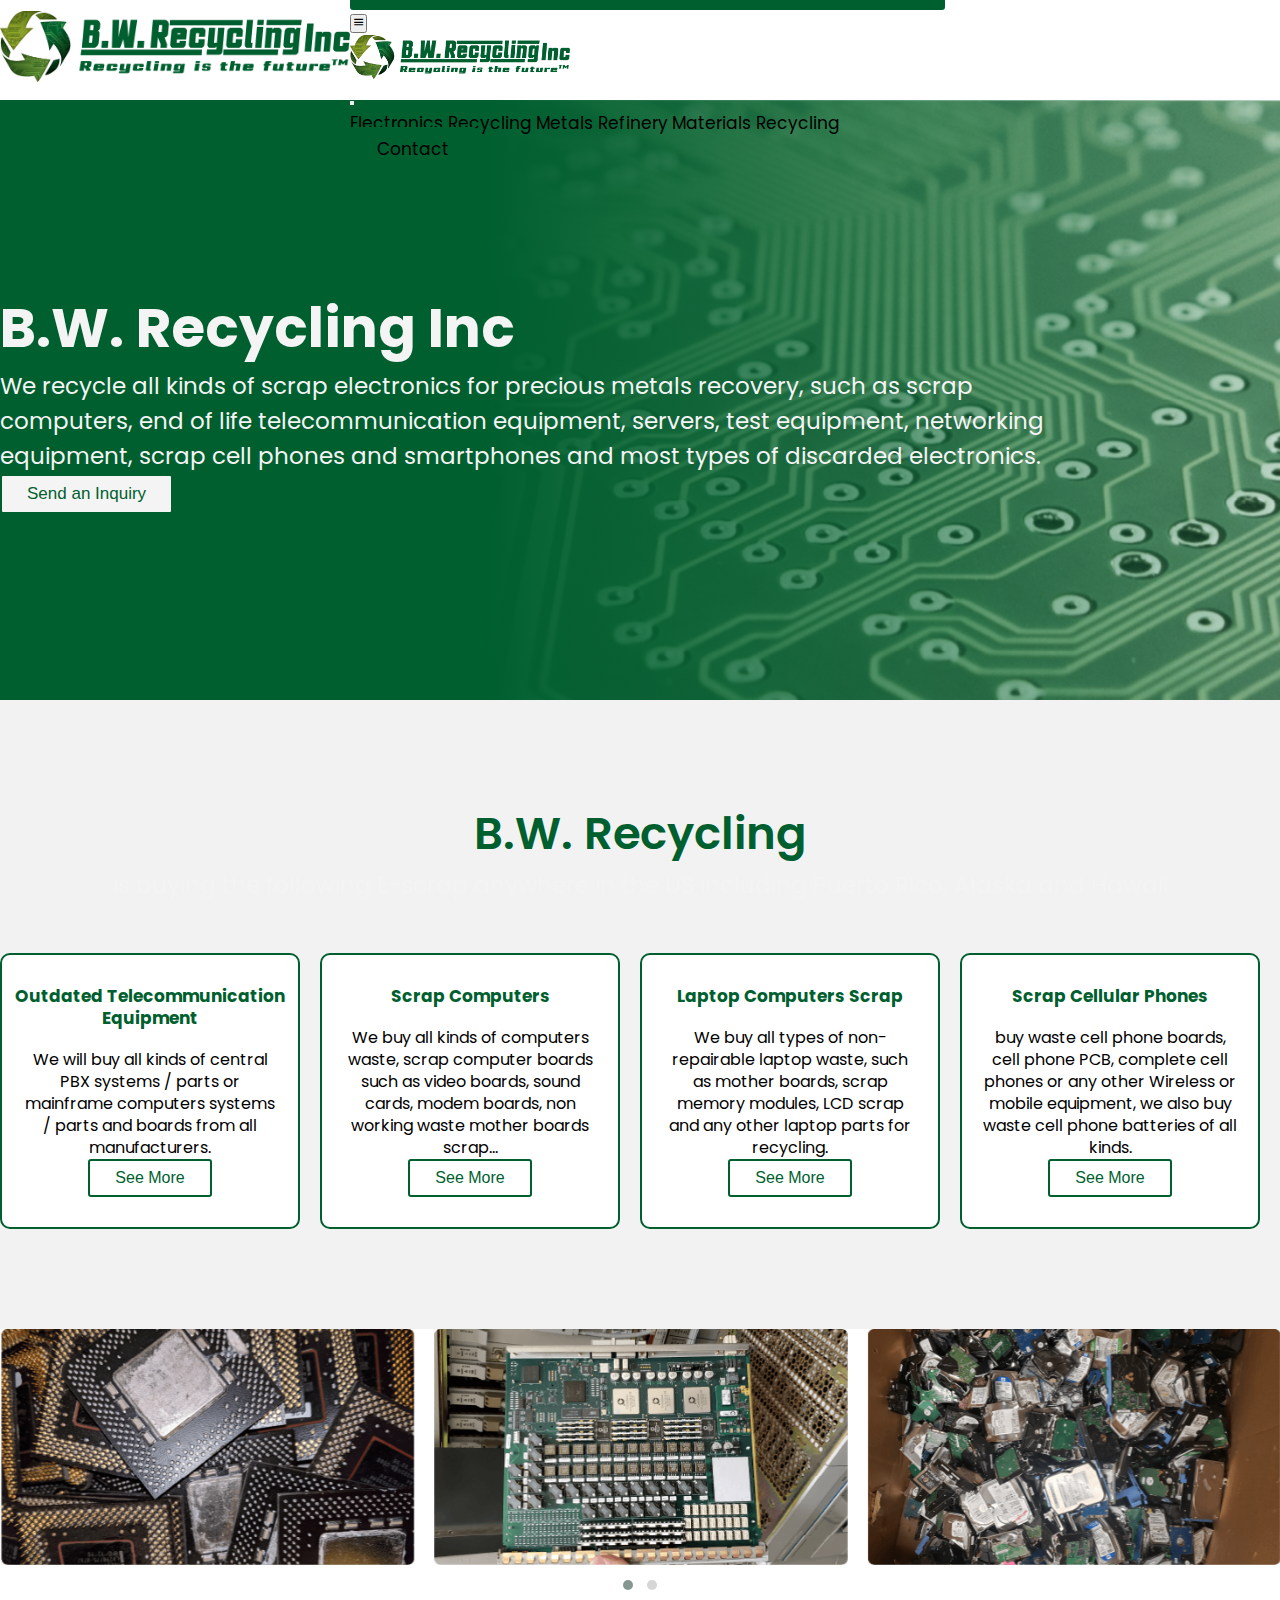
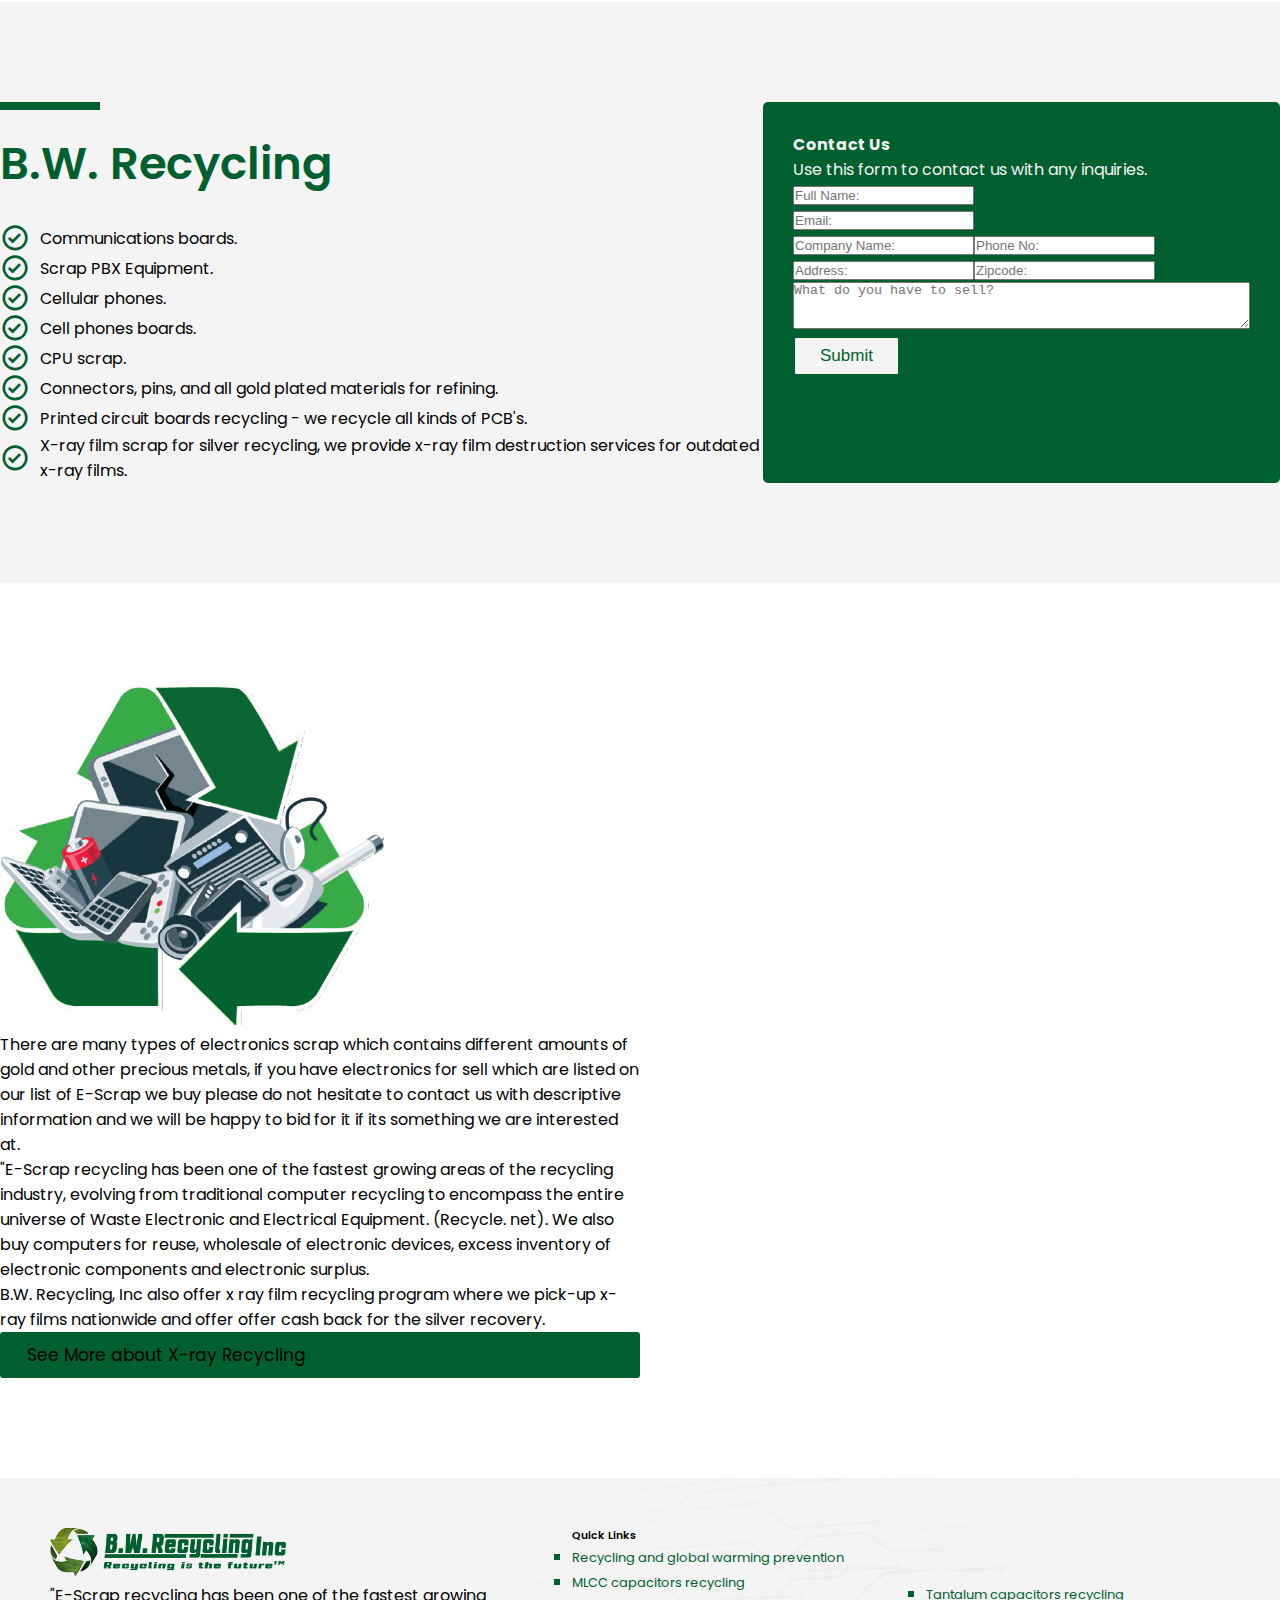
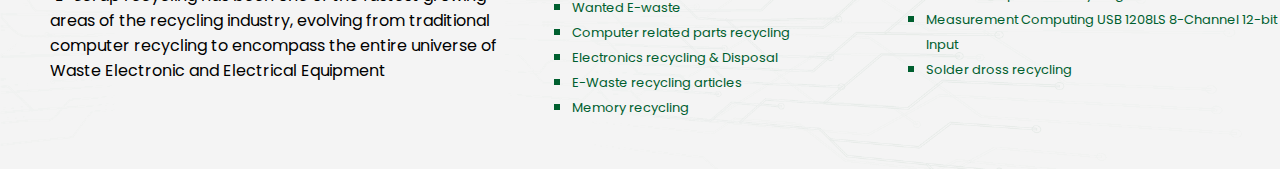
<file: index.html>
<!DOCTYPE html>
<html lang="en">
  <head>
    <meta charset="UTF-8" />
    <meta http-equiv="X-UA-Compatible" content="IE=edge" />
    <meta name="viewport" content="width=device-width, initial-scale=1.0" />
    <title>BW Recycling | Home</title>

    <!-- bootstrap  -->
    <link
      href="https://cdn.jsdelivr.net/npm/bootstrap@5.1.3/dist/css/bootstrap.min.css"
      rel="stylesheet"
      integrity="sha384-1BmE4kWBq78iYhFldvKuhfTAU6auU8tT94WrHftjDbrCEXSU1oBoqyl2QvZ6jIW3"
      crossorigin="anonymous"
    />
    <link
      rel="stylesheet"
      href="https://cdn.jsdelivr.net/npm/bootstrap-icons@1.3.0/font/bootstrap-icons.css"
    />
    <!-- box icons  -->
    <link
      href="https://unpkg.com/boxicons@2.1.2/css/boxicons.min.css"
      rel="stylesheet"
    />
    <!-- owl carousel  -->
    <link
      rel="stylesheet"
      href="https://cdnjs.cloudflare.com/ajax/libs/OwlCarousel2/2.3.4/assets/owl.carousel.min.css"
      integrity="sha512-tS3S5qG0BlhnQROyJXvNjeEM4UpMXHrQfTGmbQ1gKmelCxlSEBUaxhRBj/EFTzpbP4RVSrpEikbmdJobCvhE3g=="
      crossorigin="anonymous"
      referrerpolicy="no-referrer"
    />
    <link
      rel="stylesheet"
      href="https://cdnjs.cloudflare.com/ajax/libs/OwlCarousel2/2.3.4/assets/owl.theme.default.min.css"
      integrity="sha512-sMXtMNL1zRzolHYKEujM2AqCLUR9F2C4/05cdbxjjLSRvMQIciEPCQZo++nk7go3BtSuK9kfa/s+a4f4i5pLkw=="
      crossorigin="anonymous"
      referrerpolicy="no-referrer"
    />

    <!-- Custom Css  -->
    <link rel="stylesheet" href="style.css" />
  </head>

  <body>
    <!-- main header  -->
    <!-- desktop header  -->
    <header>
      <div class="header-section container d-flex justify-content-between">
        <div class="logo">
          <a href="#"><img src="/assets/logo.png" alt="" /></a>
        </div>
        <div class="navbar">
          <div class="navigation">
            <a href="#Electronics_Recycling">Electronics Recycling</a>
            <a href="./second.html">Metals Refinery</a>
            <a href="#Materials_Recycling">Materials Recycling</a>
          </div>
          <div class="nav-button d-none d-md-block">
            <div class="btn btn-primary">Contact</div>
          </div>

          <!-- mobile menu        -->
          <div class="mobile-menu d-lg-none">
            <button
              class="btn mobile-menu"
              type="button"
              data-bs-toggle="offcanvas"
              data-bs-target="#offcanvasRight"
              aria-controls="offcanvasRight"
            >
              <i class="bx bx-menu"></i>
            </button>

            <div
              class="offcanvas offcanvas-end"
              tabindex="-1"
              id="offcanvasRight"
              aria-labelledby="offcanvasRightLabel"
            >
              <div class="offcanvas-header">
                <h5 id="offcanvasRightLabel">
                  <img
                    class="pt-3"
                    style="width: 220px"
                    src="/assets/logo.png"
                    alt=""
                  />
                </h5>
                <button
                  type="button"
                  class="btn-close text-reset"
                  data-bs-dismiss="offcanvas"
                  aria-label="Close"
                ></button>
              </div>
              <div class="offcanvas-body">
                <div class="mobile-nav">
                  <a href="#Electronics_Recycling">Electronics Recycling</a>
                  <a href="#Metals_Refinery">Metals Refinery</a>
                  <a href="#Materials_Recycling">Materials Recycling</a>
                </div>
                <a class="btn btn-primary mt-4" href="#">Contact</a>
              </div>
            </div>
          </div>
        </div>
      </div>
    </header>

    <!-- hero section  -->

    <div class="hero-area">
      <div class="hero-section container">
        <div class="hero-content">
          <h1>B.W. Recycling Inc</h1>
          <h3 class="pt-2">
            We recycle all kinds of scrap electronics for precious metals
            recovery, such as scrap computers, end of life telecommunication
            equipment, servers, test equipment, networking equipment, scrap cell
            phones and smartphones and most types of discarded electronics.
          </h3>
          <button class="btn btn-secondary mt-4">Send an Inquiry</button>
        </div>
      </div>
    </div>

    <!-- ------service-section------- -->

    <div class="service-area">
      <div class="service-section container">
        <div class="service-content">
          <h2>B.W. Recycling</h2>
          <p class="pt-2">
            is buying the following E-scrap anywhere in the US including Puerto
            Rico, Alaska and Hawaii
          </p>
          <div class="service-box-container">
            <div class="first service-box">
              <h3>Outdated telecommunication equipment</h3>
              <p>
                We will buy all kinds of central PBX systems / parts or
                mainframe computers systems / parts and boards from all
                manufacturers.
              </p>
              <button class="btn btn-secondary mt-4">See More</button>
            </div>

            <div class="second service-box">
              <h3>Scrap computers</h3>
              <p>
                We buy all kinds of computers waste, scrap computer boards such
                as video boards, sound cards, modem boards, non working waste
                mother boards scrap...
              </p>
              <button class="btn btn-secondary mt-4">See More</button>
            </div>

            <div class="third service-box">
              <h3>Laptop computers scrap</h3>
              <p>
                We buy all types of non-repairable laptop waste, such as mother
                boards, scrap memory modules, LCD scrap and any other laptop
                parts for recycling.
              </p>
              <button class="btn btn-secondary mt-4">See More</button>
            </div>

            <div class="forth service-box">
              <h3>Scrap cellular phones</h3>
              <p>
                buy waste cell phone boards, cell phone PCB, complete cell
                phones or any other Wireless or mobile equipment, we also buy
                waste cell phone batteries of all kinds.
              </p>
              <button class="btn btn-secondary mt-4">See More</button>
            </div>
          </div>
        </div>
      </div>
    </div>

    <!-- checking carousel  -->
    <div class="carousel-area pb-5">
      <div class="carousel-section container">
        <div class="owl-carousel owl-theme">
          <div class="item"><img src="/assets/Asset 2.png" alt="" /></div>
          <div class="item"><img src="/assets/Asset 3.png" alt="" /></div>
          <div class="item"><img src="/assets/Asset 4.png" alt="" /></div>
          <div class="item"><img src="/assets/Asset 3.png" alt="" /></div>
        </div>
      </div>
    </div>

    <!-- contact section  -->
    <div class="contact-area">
      <div class="contact-section container">
        <div class="contact-content">
          <div class="divider"></div>
          <h2>B.W. Recycling</h2>
          <p class="pt-2">
            will buy materials containing gold plating for refining, we are
            always ready to buy.
          </p>

          <div class="features pt-4">
            <div class="item">
              <div class="icons">
                <i class="bx bx-check-circle"></i>
              </div>
              <div class="content">
                <span>Communications boards. </span>
              </div>
            </div>
            <div class="item pt-3">
              <div class="icons">
                <i class="bx bx-check-circle"></i>
              </div>
              <div class="content">
                <span>Scrap PBX Equipment. </span>
              </div>
            </div>
            <div class="item pt-3">
              <div class="icons">
                <i class="bx bx-check-circle"></i>
              </div>
              <div class="content">
                <span>Cellular phones. </span>
              </div>
            </div>
            <div class="item pt-3">
              <div class="icons">
                <i class="bx bx-check-circle"></i>
              </div>
              <div class="content">
                <span>Cell phones boards. </span>
              </div>
            </div>
            <div class="item pt-3">
              <div class="icons">
                <i class="bx bx-check-circle"></i>
              </div>
              <div class="content">
                <span>CPU scrap. </span>
              </div>
            </div>
            <div class="item pt-3">
              <div class="icons">
                <i class="bx bx-check-circle"></i>
              </div>
              <div class="content">
                <span
                  >Connectors, pins, and all gold plated materials for refining.
                </span>
              </div>
            </div>
            <div class="item pt-3">
              <div class="icons">
                <i class="bx bx-check-circle"></i>
              </div>
              <div class="content">
                <span
                  >Printed circuit boards recycling - we recycle all kinds of
                  PCB's.
                </span>
              </div>
            </div>
            <div class="item pt-3">
              <div class="icons">
                <i class="bx bx-check-circle"></i>
              </div>
              <div class="content">
                <span
                  >X-ray film scrap for silver recycling, we provide x-ray film
                  destruction services for outdated x-ray films.
                </span>
              </div>
            </div>
          </div>
        </div>
        <div class="contact-form">
          <h4>Contact Us</h4>
          <p>Use this form to contact us with any inquiries.</p>

          <form>
            <div class="form-row">
              <div class="col pt-3">
                <input
                  type="text"
                  class="form-control"
                  placeholder="Full Name:"
                />
              </div>
              <div class="col pt-3">
                <input type="text" class="form-control" placeholder="Email:" />
              </div>
              <div class="form-line">
                <div class="col pt-3">
                  <input
                    type="text"
                    class="form-control"
                    placeholder="Company Name:"
                  />
                </div>
                <div class="col pt-3">
                  <input
                    type="text"
                    class="form-control mx-1"
                    placeholder="Phone No:"
                  />
                </div>
              </div>
              <div class="form-line">
                <div class="col pt-3">
                  <input
                    type="text"
                    class="form-control"
                    placeholder="Address:"
                  />
                </div>
                <div class="ex col pt-3">
                  <input
                    type="text"
                    class="form-control mx-1"
                    placeholder="Zipcode:"
                  />
                </div>
              </div>
              <div class="col pt-3">
                <textarea
                  class="form-control p-2"
                  name=""
                  id=""
                  cols="55"
                  rows="3"
                  placeholder="What do you have to sell?"
                ></textarea>
              </div>
              <input
                class="btn btn-secondary mt-3"
                type="submit"
                value="Submit"
              />
            </div>
          </form>
        </div>
      </div>
    </div>
    <!-----scrap section---->
    <div class="scrap-area">
      <div class="scrap-section d-flex container">
        <div class="scrap-img">
          <img
            class="mx-auto d-block"
            src="./assets/Asset 5.png"
            alt="scrap-image"
          />
        </div>
        <div class="scrap-content">
          <p class="pt-2">
            There are many types of electronics scrap which contains different
            amounts of gold and other precious metals, if you have electronics
            for sell which are listed on our list of E-Scrap we buy please do
            not hesitate to contact us with descriptive information and we will
            be happy to bid for it if its something we are interested at.
          </p>
          <p class="pt-2">
            "E-Scrap recycling has been one of the fastest growing areas of the
            recycling industry, evolving from traditional computer recycling to
            encompass the entire universe of Waste Electronic and Electrical
            Equipment. (Recycle. net). We also buy computers for reuse,
            wholesale of electronic devices, excess inventory of electronic
            components and electronic surplus.
          </p>
          <p class="pt-2">
            B.W. Recycling, Inc also offer x ray film recycling program where we
            pick-up x-ray films nationwide and offer offer cash back for the
            silver recovery.
          </p>
          <div class="text-center text-md-start">
            <div class="btn btn-primary">See More about X-ray Recycling</div>
          </div>
        </div>
      </div>
    </div>
    <!-- footer section -->
    <div class="footer-area">
      <div class="footer-section container">
        <div class="footer-logo">
          <img src="./assets/logo.png" alt="" />
          <p class="pt-4">
            "E-Scrap recycling has been one of the fastest growing areas of the
            recycling industry, evolving from traditional computer recycling to
            encompass the entire universe of Waste Electronic and Electrical
            Equipment
          </p>
        </div>
        <div class="footer-links">
          <h6 class="px-5">Quick Links</h6>
          <div class="link-section fst-italic">
            <div class="link-section-one">
              <ul>
                <li>
                  <a href="#">Recycling and global warming prevention</a>
                </li>
                <li><a href="#">MLCC capacitors recycling</a></li>
                <li><a href="#">Wanted E-waste</a></li>
                <li><a href="#">Computer related parts recycling</a></li>
                <li><a href="#">Electronics recycling & Disposal</a></li>
                <li><a href="#">E-Waste recycling articles</a></li>
                <li><a href="#">Memory recycling</a></li>
              </ul>
            </div>
            <div class="link-section-two">
              <ul>
                <li><a href="#">Tantalum capacitors recycling</a></li>
                <li>
                  <a href="#"
                    >Measurement Computing USB 1208LS 8-Channel 12-bit Input</a
                  >
                </li>
                <li><a href="#">Solder dross recycling</a></li>
              </ul>
            </div>
          </div>
        </div>
      </div>
    </div>
    <!-- JavaScript Bundle with Popper -->
    <script
      src="https://cdn.jsdelivr.net/npm/bootstrap@5.1.3/dist/js/bootstrap.bundle.min.js"
      integrity="sha384-ka7Sk0Gln4gmtz2MlQnikT1wXgYsOg+OMhuP+IlRH9sENBO0LRn5q+8nbTov4+1p"
      crossorigin="anonymous"
    ></script>
    <!-- owl carousel  -->
    <script
      src="https://cdnjs.cloudflare.com/ajax/libs/jquery/3.6.0/jquery.min.js"
      integrity="sha512-894YE6QWD5I59HgZOGReFYm4dnWc1Qt5NtvYSaNcOP+u1T9qYdvdihz0PPSiiqn/+/3e7Jo4EaG7TubfWGUrMQ=="
      crossorigin="anonymous"
      referrerpolicy="no-referrer"
    ></script>
    <script
      src="https://cdnjs.cloudflare.com/ajax/libs/OwlCarousel2/2.3.4/owl.carousel.min.js"
      integrity="sha512-bPs7Ae6pVvhOSiIcyUClR7/q2OAsRiovw4vAkX+zJbw3ShAeeqezq50RIIcIURq7Oa20rW2n2q+fyXBNcU9lrw=="
      crossorigin="anonymous"
      referrerpolicy="no-referrer"
    ></script>

    <script type="text/javascript">
      $('.owl-carousel').owlCarousel({
        loop: true,
        margin: 20,
        nav: false,
        responsive: {
          0: {
            items: 1,
          },
          600: {
            items: 2,
          },
          1000: {
            items: 3,
          },
        },
      });
    </script>
  </body>
</html>
</file>
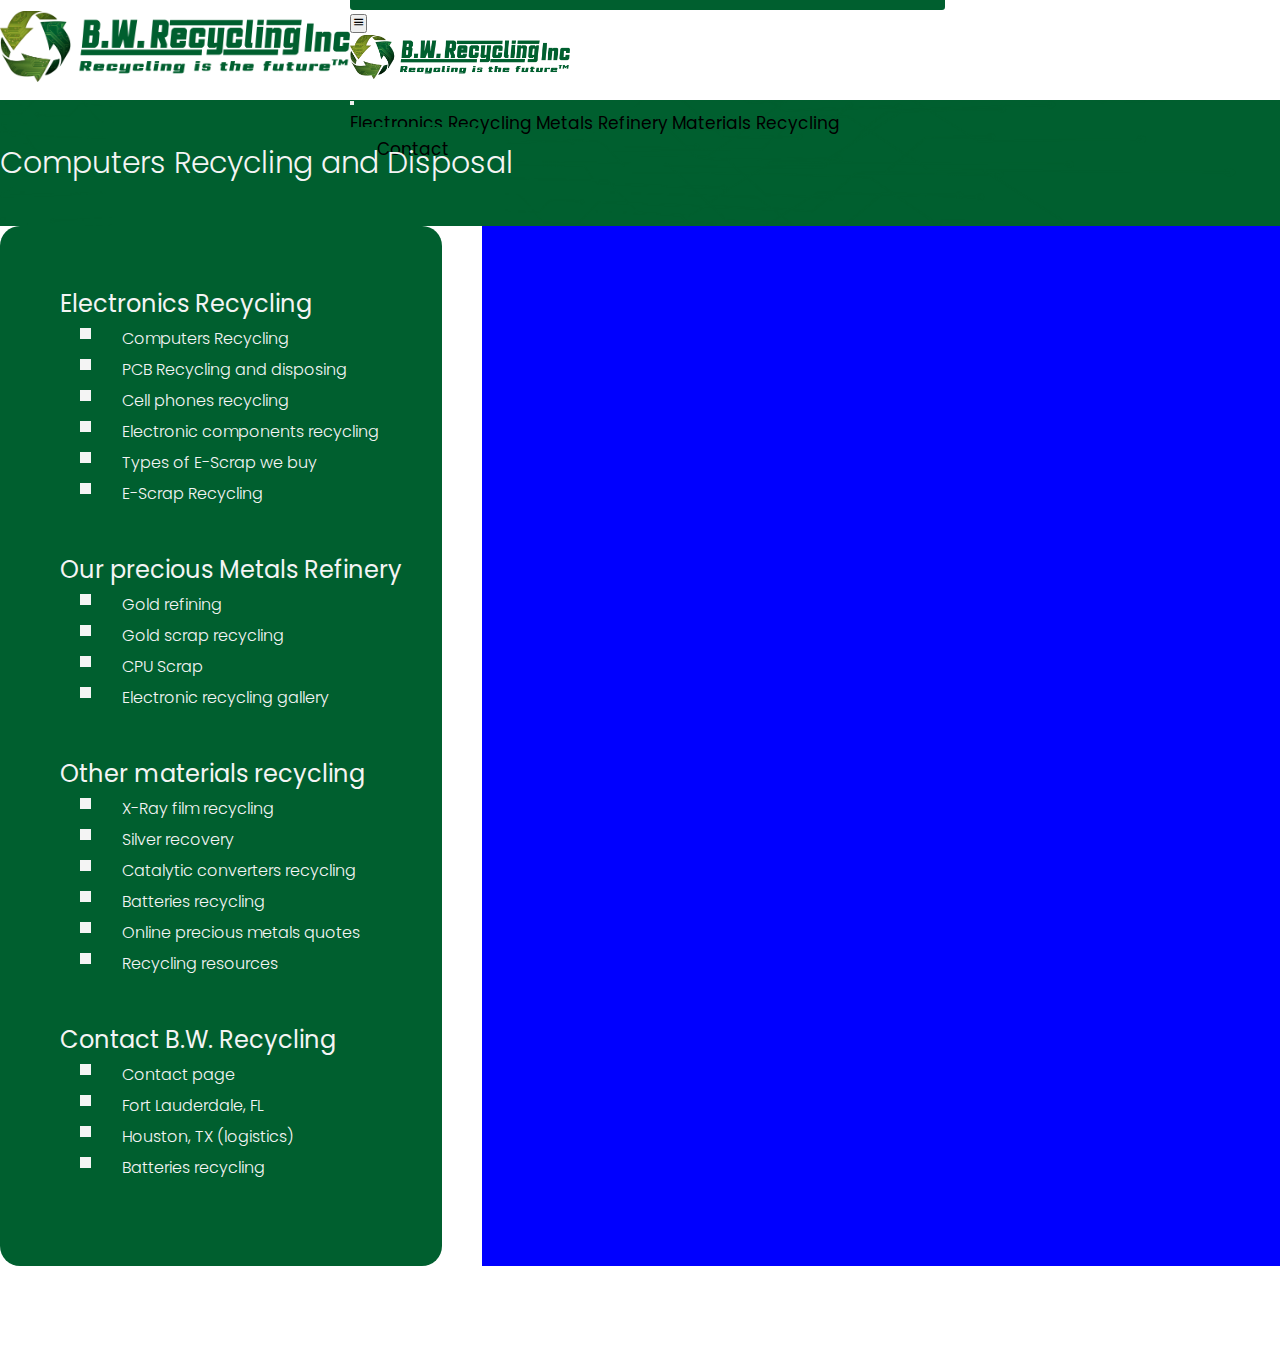
<file: second.html>
<!DOCTYPE html>
<html lang="en">
  <head>
    <meta charset="UTF-8" />
    <meta http-equiv="X-UA-Compatible" content="IE=edge" />
    <meta name="viewport" content="width=device-width, initial-scale=1.0" />
    <title>Computers Recycling and Disposal</title>
    <!-- bootstrap  -->
    <link
      href="https://cdn.jsdelivr.net/npm/bootstrap@5.1.3/dist/css/bootstrap.min.css"
      rel="stylesheet"
      integrity="sha384-1BmE4kWBq78iYhFldvKuhfTAU6auU8tT94WrHftjDbrCEXSU1oBoqyl2QvZ6jIW3"
      crossorigin="anonymous"
    />
    <link
      rel="stylesheet"
      href="https://cdn.jsdelivr.net/npm/bootstrap-icons@1.3.0/font/bootstrap-icons.css"
    />
    <!-- box icons  -->
    <link
      href="https://unpkg.com/boxicons@2.1.2/css/boxicons.min.css"
      rel="stylesheet"
    />
    <!-- owl carousel  -->
    <link
      rel="stylesheet"
      href="https://cdnjs.cloudflare.com/ajax/libs/OwlCarousel2/2.3.4/assets/owl.carousel.min.css"
      integrity="sha512-tS3S5qG0BlhnQROyJXvNjeEM4UpMXHrQfTGmbQ1gKmelCxlSEBUaxhRBj/EFTzpbP4RVSrpEikbmdJobCvhE3g=="
      crossorigin="anonymous"
      referrerpolicy="no-referrer"
    />
    <link
      rel="stylesheet"
      href="https://cdnjs.cloudflare.com/ajax/libs/OwlCarousel2/2.3.4/assets/owl.theme.default.min.css"
      integrity="sha512-sMXtMNL1zRzolHYKEujM2AqCLUR9F2C4/05cdbxjjLSRvMQIciEPCQZo++nk7go3BtSuK9kfa/s+a4f4i5pLkw=="
      crossorigin="anonymous"
      referrerpolicy="no-referrer"
    />

    <!-- Custom Css  -->
    <link rel="stylesheet" href="second.css" />
  </head>
  <body>
    <!-- main header  -->
    <!-- desktop header  -->
    <header>
      <div class="header-section container d-flex justify-content-between">
        <div class="logo">
          <a href="#"><img src="/assets/logo.png" alt="" /></a>
        </div>
        <div class="navbar">
          <div class="navigation">
            <a href="#Electronics_Recycling">Electronics Recycling</a>
            <a href="./test.html">Metals Refinery</a>
            <a href="#Materials_Recycling">Materials Recycling</a>
          </div>
          <div class="nav-button d-none d-md-block">
            <div class="btn btn-primary">Contact</div>
          </div>

          <!-- mobile menu        -->
          <div class="mobile-menu d-lg-none">
            <button
              class="btn mobile-menu"
              type="button"
              data-bs-toggle="offcanvas"
              data-bs-target="#offcanvasRight"
              aria-controls="offcanvasRight"
            >
              <i class="bx bx-menu"></i>
            </button>

            <div
              class="offcanvas offcanvas-end"
              tabindex="-1"
              id="offcanvasRight"
              aria-labelledby="offcanvasRightLabel"
            >
              <div class="offcanvas-header">
                <h5 id="offcanvasRightLabel">
                  <img
                    class="pt-3"
                    style="width: 220px"
                    src="/assets/logo.png"
                    alt=""
                  />
                </h5>
                <button
                  type="button"
                  class="btn-close text-reset"
                  data-bs-dismiss="offcanvas"
                  aria-label="Close"
                ></button>
              </div>
              <div class="offcanvas-body">
                <div class="mobile-nav">
                  <a href="#Electronics_Recycling">Electronics Recycling</a>
                  <a href="#Metals_Refinery">Metals Refinery</a>
                  <a href="#Materials_Recycling">Materials Recycling</a>
                </div>
                <a class="btn btn-primary mt-4" href="#">Contact</a>
              </div>
            </div>
          </div>
        </div>
      </div>
    </header>
    <!-- hero section  -->
    <div class="hero-section">
      <div class="container">
        <h2>Computers Recycling and Disposal</h2>
      </div>
    </div>
    <div class="main-area">
      <div class="main-section pt-5 container">
        <div class="sidebar">
          <p>Electronics Recycling</p>
          <ul>
            <li><a href="#">Computers Recycling</a></li>
            <li><a href="#">PCB Recycling and disposing</a></li>
            <li><a href="#">Cell phones recycling</a></li>
            <li><a href="#">Electronic components recycling</a></li>
            <li><a href="#">Types of E-Scrap we buy</a></li>
            <li><a href="#">E-Scrap Recycling</a></li>
          </ul>
          <p>Our precious Metals Refinery</p>
          <ul>
            <li><a href="#">Gold refining</a></li>
            <li><a href="#">Gold scrap recycling</a></li>
            <li><a href="#">CPU Scrap</a></li>
            <li><a href="#">Electronic recycling gallery</a></li>
          </ul>
          <p>Other materials recycling</p>
          <ul>
            <li><a href="#">X-Ray film recycling</a></li>
            <li><a href="#">Silver recovery</a></li>
            <li><a href="#">Catalytic converters recycling</a></li>
            <li><a href="#">Batteries recycling</a></li>
            <li><a href="#">Online precious metals quotes</a></li>
            <li><a href="#">Recycling resources</a></li>
          </ul>
          <p>Contact B.W. Recycling</p>
          <ul>
            <li><a href="#">Contact page</a></li>
            <li><a href="#">Fort Lauderdale, FL</a></li>
            <li><a href="#">Houston, TX (logistics)</a></li>
            <li><a href="#">Batteries recycling</a></li>
          </ul>
        </div>
        <div class="main-content"></div>
      </div>
    </div>
    <!-- JavaScript Bundle with Popper -->
    <script
      src="https://cdn.jsdelivr.net/npm/bootstrap@5.1.3/dist/js/bootstrap.bundle.min.js"
      integrity="sha384-ka7Sk0Gln4gmtz2MlQnikT1wXgYsOg+OMhuP+IlRH9sENBO0LRn5q+8nbTov4+1p"
      crossorigin="anonymous"
    ></script>

    <script type="text/javascript">
      $('.owl-carousel').owlCarousel({
        loop: true,
        margin: 20,
        nav: false,
        responsive: {
          0: {
            items: 1,
          },
          600: {
            items: 2,
          },
          1000: {
            items: 3,
          },
        },
      });
    </script>
  </body>
</html>
</file>
<file: style.css>
@import url('https://fonts.googleapis.com/css2?family=Poppins:wght@300;400;500;700&display=swap');

* {
  margin: 0px;
  padding: 0px;
  box-sizing: border-box;
}

.container {
  max-width: 1300px;
}

body {
  font-family: 'Poppins', sans-serif;
  overflow-x: hidden !important;
}
:root {
  --primary-color: black;
  --secondary-color: #005f2f;
  --background-color: #f4f4f4;
  --Primary-font-size: 17px;
  --secondary-font-size: 16px;
  --font-weight-4: 400;
  --font-weight-3: 300;
  --font-weight-7: 700;
  --font-weight-5: 500;
}

a {
  text-decoration: none;
  outline: none;
  color: var(--primary-color);
  font-size: var(--Primary-font-size);
  font-weight: var(--font-weight-4);
}

button {
  outline: none;
}
h1 {
  color: var(--background-color);
  font-size: 55px;
  font-weight: var(--font-weight-7);
}

h2 {
  font-size: 45px;
  font-weight: 600;
}
h3 {
  font-size: 23px;
  line-height: 35px;
  font-weight: var(--font-weight-4);
}

p {
  font-size: 16px;
}

img {
  max-width: 100%;
}
.btn:focus {
  color: var(--background-color);
  background-color: transparent;
  border-color: 2px solid var(--background-color);
  box-shadow: none;
}
.btn-primary {
  background-color: var(--secondary-color);
  border: 2px solid var(--secondary-color);
  font-size: var(--Primary-font-size);
  font-weight: var(--font-weight-4);
  padding: 8px 25px;
  border-radius: 3px;
}
.btn-primary:hover {
  background-color: transparent;
  border: 2px solid var(--secondary-color);
  color: var(--secondary-color);
}

.btn-secondary {
  color: var(--secondary-color);
  background-color: var(--background-color);
  border: 2px solid var(--secondary-color);
  font-size: var(--Primary-font-size);
  font-weight: var(--font-weight-4);
  padding: 8px 25px;
  border-radius: 3px;
}
.btn-secondary:hover {
  background-color: transparent;
  border: 2px solid var(--background-color);
  color: var(--background-color);
}

/* header  */

.header-section {
  height: 100px;
  display: flex;
  align-items: center;
}
.logo {
  width: 350px;
}
.navigation a {
  padding-right: 35px;
  transition: all 0.1s;
}
.navigation a:hover {
  color: var(--secondary-color);
}
.navigation a::before {
  color: var(--secondary-color);
  content: ' ';
  background-color: var(--secondary-color);
  width: 0px;
  height: 4px;
  position: absolute;
  top: 55px;
  border-radius: 3px;
  transition: all 0.5s;
}
.navigation a:hover::before {
  width: 70px;
  height: 4px;
}

/* hero-section  */

.hero-area {
  background: linear-gradient(
      90deg,
      var(--secondary-color) 38%,
      rgba(255, 255, 255, 0.1) 116%
    ),
    url(/assets/banner.png);
  background-size: cover;
  background-repeat: no-repeat;
}
.hero-section {
  min-height: 600px;
  display: flex;
  align-items: center;
}

.hero-content {
  max-width: 85%;
}

.hero-content h3 {
  color: var(--background-color);
}

/* service section */

.service-area {
  background: #f2f2f2;
  padding: 100px 0px;
}

.service-content {
  color: black;
  text-align: center;
}

.service-content h2 {
  color: #005f2f;
}
.service-content p {
  font-size: 23px;
  line-height: 35px;
  font-weight: var(--font-weight-4);
}

.service-box-container {
  display: flex;
  flex-basis: 25%;
  margin-top: 50px;
}

.service-box {
  background: white;
  border: 2px solid var(--secondary-color);
  border-radius: 10px;
  margin-right: 20px;
  padding: 30px 10px;
  width: 25%;
}

.service-box h3 {
  font-size: 17px;
  font-weight: var(--font-weight-7);
  color: var(--secondary-color);
  text-transform: capitalize;
  line-height: 22px;
  margin-bottom: 20px;
}

.service-box p {
  font-size: 16px;
  color: black;
  line-height: 22px;
  padding: 0px 10px;
}

.service-box button {
  font-size: 16px;
  background-color: white;
}

.service-box button:hover {
  background-color: #005f2f;
}

/* contact section  */
.contact-area {
  background-color: var(--background-color);
  padding: 100px 0px;
}

.divider {
  width: 100px;
  height: 8px;
  background-color: var(--secondary-color);
  margin-bottom: 20px;
}

.contact-content h2 {
  color: var(--secondary-color);
}
.features .item {
  display: flex;
  align-items: center;
}

.icons {
  display: flex;
  flex-direction: column;
  justify-content: space-between;
}
.content {
  display: flex;
  flex-direction: column;
  justify-content: space-between;
}
.features .item .icons {
  font-size: 30px;
  color: var(--secondary-color);
  padding-right: 10px;
}

.contact-section {
  display: flex;
  flex-wrap: wrap;
}
.contact-content {
  flex: 1;
}
.contact-form {
  background: var(--secondary-color);
  padding: 30px;
  border-radius: 5px;
}
.contact-form h4,
p {
  color: var(--background-color);
}

.form-line {
  display: flex;
}

/* scrap section */
.scrap-area {
  background: white;
  padding: 100px 0px;
}
.scrap-img {
  width: 50%;
}
.scrap-img img {
  width: 60%;
}
.scrap-content {
  width: 50%;
}
.scrap-content p {
  color: var(--primary-color);
}

/* footer section */
.footer-area {
  background-image: url(./assets/Asset\ 6.png);
  background-position: center;
  background-size: cover;
  background-color: var(--background-color);
  padding: 50px 0px;
}
.footer-section {
  display: flex;
}
.footer-logo {
  flex: 2;
  padding-left: 50px;
  padding-right: 50px;
}
.footer-logo img {
  width: 50%;
}
.footer-logo p {
  color: var(--primary-color);
}
.footer-links {
  flex: 3;
}
.footer-links h6 {
  font-weight: 600;
}
.link-section {
  display: flex;
  align-items: center;
  justify-content: center;
}
.link-section ul li {
  list-style-type: square;
  color: var(--secondary-color);
}
.link-section a {
  color: var(--secondary-color);
  font-size: small;
}
.link-section-one {
  flex: 1;
}
.link-section-two {
  flex: 1;
}
/* media query */
@media screen and (max-width: 1200px) {
  .header-section {
    padding: 0px 20px;
  }
  .hero-section {
    padding: 0px 20px;
  }
  /* header  */
  .logo {
    width: 270px;
  }
  .navbar {
    display: flex;
    flex-direction: column;
  }
  .navbar {
    display: flex;
    flex-direction: row;
  }
  .navigation a {
    font-size: 16px;
    padding-right: 30px;
    transition: all 0.1s;
  }
  /* hero */
  h1 {
    font-size: 45px;
  }
  h3 {
    font-size: 20px;
  }
}

@media screen and (max-width: 991px) {
  body {
    padding: 0px;
    margin: 0px auto;
  }
  .nav-button .btn {
    padding: 5px 15px;
  }
}

@media screen and (max-width: 992px) {
  /* global  */
  .container {
    padding: 0px 20px;
  }
  h1 {
    color: var(--background-color);
    font-size: 35px;
    font-weight: var(--font-weight-7);
  }
  h3 {
    color: var(--background-color);
    font-size: 18px;
    line-height: 30px;
    font-weight: var(--font-weight-3);
  }

  /* header  */
  .navigation {
    display: none;
  }

  .logo {
    width: 240px;
  }
  .mobile-menu i {
    background-color: var(--secondary-color);
    color: var(--background-color);
    padding: 5px 4px;
    border-radius: 3px;
    font-size: 30px;
    margin: 0px;
  }

  /* offcanvas menu  */
  .offcanvas-header {
    padding: 20px 35px;
  }
  .offcanvas-body {
    padding: 50px;
  }

  .mobile-nav {
    display: flex;
    flex-direction: column;
  }
  .mobile-nav a {
    margin-right: 70px;
    padding: 10px 0px;
    border-bottom: 2px solid rgba(0, 0, 0, 0.138);
  }
  .mobile-nav a:hover {
    color: var(--secondary-color) !important;
  }

  /* contact section  */
  .contact-section {
    display: flex;
    flex-wrap: wrap;
  }
  .contact-content {
    flex: 2;
  }
  .contact-form {
    margin-top: 40px;
    background: var(--secondary-color);
    padding: 20px;
    border-radius: 5px;
  }
  .contact-form h4,
  p {
    color: var(--background-color);
  }
  /* scrap  */
  .scrap-section {
    display: flex;
    flex-direction: column;
  }
  .scrap-img {
    margin: auto;
  }
  .scrap-img img {
    width: 90%;
  }
  .scrap-content {
    width: 100%;
  }
}
</file>
<file: second.css>
@import url('https://fonts.googleapis.com/css2?family=Poppins:wght@300;400;500;700&display=swap');

* {
  margin: 0px;
  padding: 0px;
  box-sizing: border-box;
}

.container {
  max-width: 1300px;
}

body {
  font-family: 'Poppins', sans-serif;
  overflow-x: hidden !important;
}
:root {
  --primary-color: black;
  --secondary-color: #005f2f;
  --background-color: #f4f4f4;
  --Primary-font-size: 17px;
  --secondary-font-size: 16px;
  --font-weight-4: 400;
  --font-weight-3: 300;
  --font-weight-7: 700;
  --font-weight-5: 500;
}

a {
  text-decoration: none;
  outline: none;
  color: var(--primary-color);
  font-size: var(--Primary-font-size);
  font-weight: var(--font-weight-4);
}

button {
  outline: none;
}
h1 {
  color: var(--background-color);
  font-size: 55px;
  font-weight: var(--font-weight-7);
}

h2 {
  font-size: 45px;
  font-weight: 600;
}
h3 {
  font-size: 23px;
  line-height: 35px;
  font-weight: var(--font-weight-4);
}

p {
  font-size: 16px;
}

img {
  max-width: 100%;
}
.btn:focus {
  color: var(--background-color);
  background-color: transparent;
  border-color: 2px solid var(--background-color);
  box-shadow: none;
}
.btn-primary {
  background-color: var(--secondary-color);
  border: 2px solid var(--secondary-color);
  font-size: var(--Primary-font-size);
  font-weight: var(--font-weight-4);
  padding: 8px 25px;
  border-radius: 3px;
}
.btn-primary:hover {
  background-color: transparent;
  border: 2px solid var(--secondary-color);
  color: var(--secondary-color);
}

.btn-secondary {
  color: var(--secondary-color);
  background-color: var(--background-color);
  border: 2px solid var(--secondary-color);
  font-size: var(--Primary-font-size);
  font-weight: var(--font-weight-4);
  padding: 8px 25px;
  border-radius: 3px;
}
.btn-secondary:hover {
  background-color: transparent;
  border: 2px solid var(--background-color);
  color: var(--background-color);
}

/* header  */

.header-section {
  height: 100px;
  display: flex;
  align-items: center;
}
.logo {
  width: 350px;
}
.navigation a {
  padding-right: 35px;
  transition: all 0.1s;
}
.navigation a:hover {
  color: var(--secondary-color);
}
.navigation a::before {
  color: var(--secondary-color);
  content: ' ';
  background-color: var(--secondary-color);
  width: 0px;
  height: 4px;
  position: absolute;
  top: 55px;
  border-radius: 3px;
  transition: all 0.5s;
}
.navigation a:hover::before {
  width: 70px;
  height: 4px;
}

/* hero section  */
.hero-section {
  background-image: url(./assets/Asset\ 6.png);
  background-position: center;
  background-size: cover;
  background-color: var(--secondary-color);
  padding: 40px 0px;
}
.hero-section h2 {
  font-size: 30px;
  font-weight: var(--font-weight-3);
  color: var(--background-color);
}
/* main section */
.main-section {
  display: flex;
  margin-bottom: 100px;
}
/* sidebar */
.sidebar {
  background-color: #005f2f;
  flex: 3;
  padding: 40px 40px 60px 60px;
  margin-right: 40px;
  border-radius: 20px;
}
.sidebar p {
  color: #f4f4f4;
  font-size: 24px;
  margin-top: 20px;
  margin-bottom: -15px;
}
.sidebar ul {
  padding: 20px;
}
.sidebar ul li {
  list-style-type: square;
  list-style-position: inside;
  color: #f4f4f4;
  font-size: 30px;
  margin-top: -15px;
}
.sidebar ul li a {
  font-size: 16px;
  font-weight: var(--font-weight-3);
  color: #f4f4f4;
}
/* main content  */
.main-content {
  background-color: blue;
  flex: 7;
}
/* media */
/* media query */
@media screen and (max-width: 1200px) {
  .header-section {
    padding: 0px 20px;
  }
  .hero-section {
    padding: 0px 20px;
  }
  /* header  */
  .logo {
    width: 270px;
  }
  .navbar {
    display: flex;
    flex-direction: column;
  }
  .navbar {
    display: flex;
    flex-direction: row;
  }
  .navigation a {
    font-size: 16px;
    padding-right: 30px;
    transition: all 0.1s;
  }
  /* hero */
  h1 {
    font-size: 45px;
  }
  h3 {
    font-size: 20px;
  }
}

@media screen and (max-width: 991px) {
  body {
    padding: 0px;
    margin: 0px auto;
  }
  .nav-button .btn {
    padding: 5px 15px;
  }
}

@media screen and (max-width: 992px) {
  /* global  */
  .container {
    padding: 0px 20px;
  }
  h1 {
    color: var(--background-color);
    font-size: 35px;
    font-weight: var(--font-weight-7);
  }
  h3 {
    color: var(--background-color);
    font-size: 18px;
    line-height: 30px;
    font-weight: var(--font-weight-3);
  }

  /* header  */
  .navigation {
    display: none;
  }

  .logo {
    width: 240px;
  }
  .mobile-menu i {
    background-color: var(--secondary-color);
    color: var(--background-color);
    padding: 5px 4px;
    border-radius: 3px;
    font-size: 30px;
    margin: 0px;
  }

  /* offcanvas menu  */
  .offcanvas-header {
    padding: 20px 35px;
  }
  .offcanvas-body {
    padding: 50px;
  }

  .mobile-nav {
    display: flex;
    flex-direction: column;
  }
  .mobile-nav a {
    margin-right: 70px;
    padding: 10px 0px;
    border-bottom: 2px solid rgba(0, 0, 0, 0.138);
  }
  .mobile-nav a:hover {
    color: var(--secondary-color) !important;
  }
}
</file>
